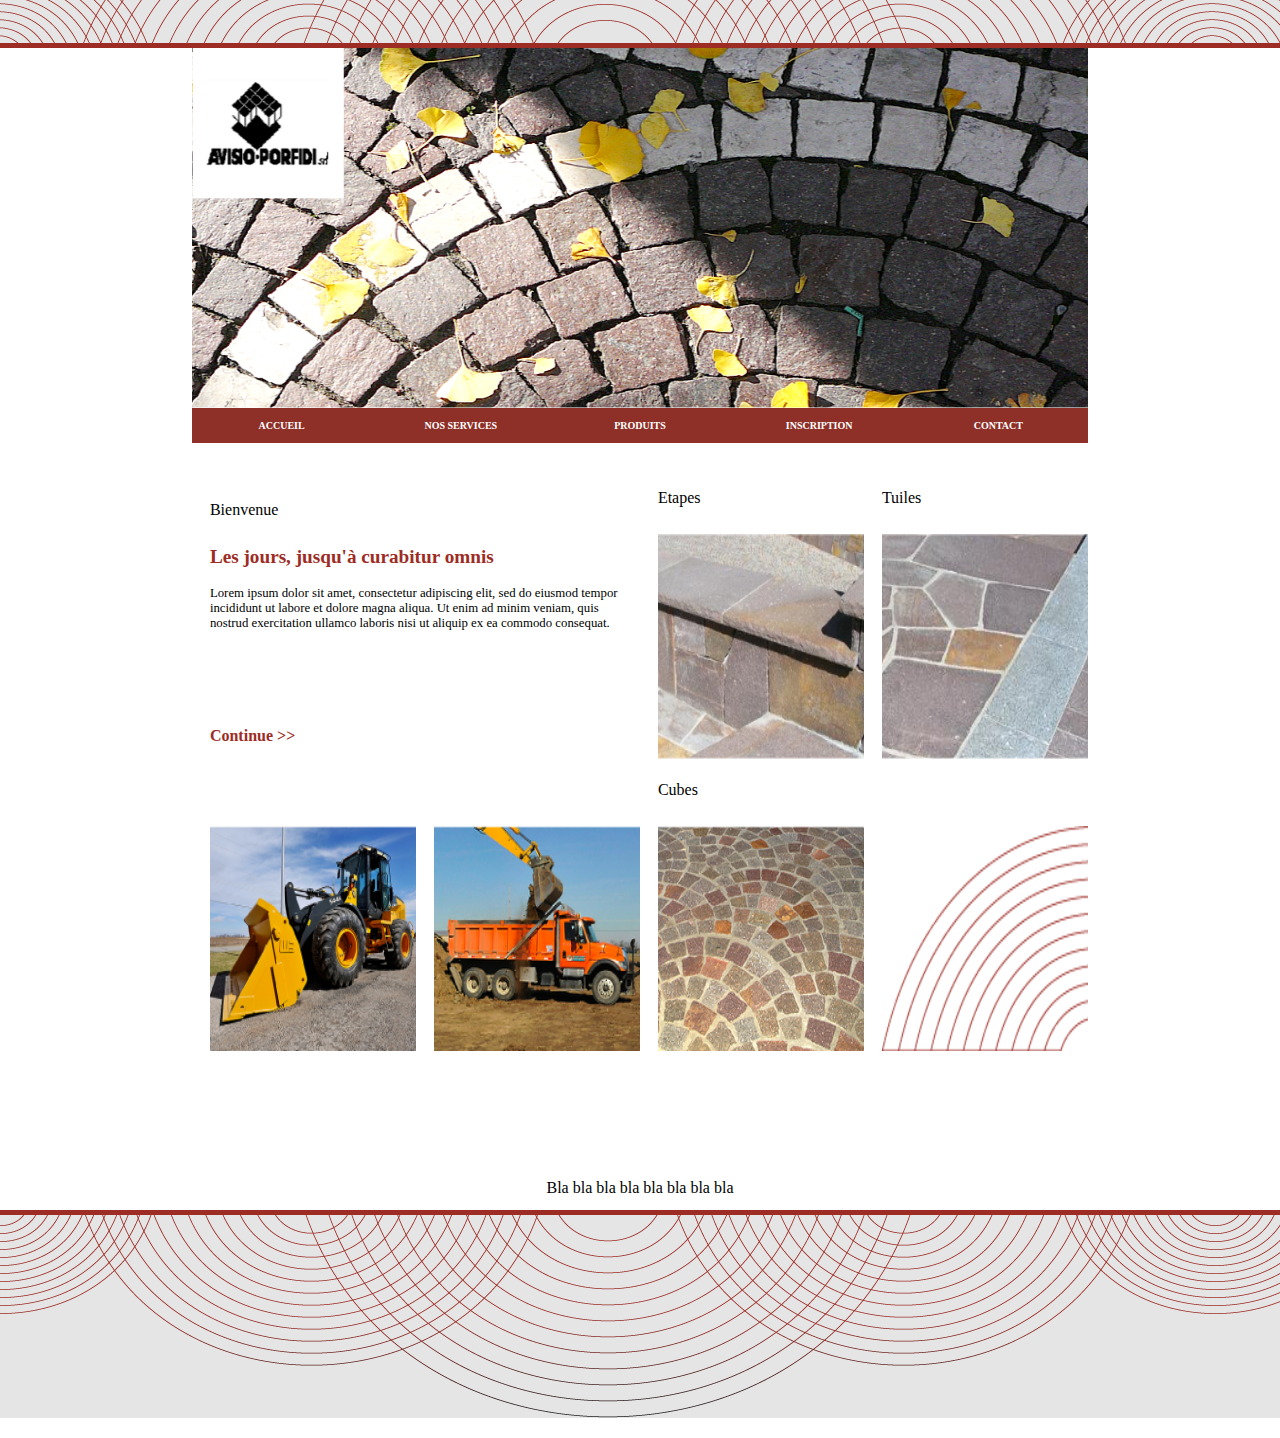
<file: index.html>
<!DOCTYPE html>
<html>
    <head>
        <link rel="stylesheet" href="style.css">
    </head>
    <body>
       <div class='topbg'>

       </div> 
       <div class='body'>
            <div class='headerimg'>
                <img id='bgImg' src='img/flash_img.png'>
                <img id='logo' src='img/logo.png'>
            </div>
            <div class='nav'>
                <div class='clickable navBtn'>
                    <div class='navTxt'>ACCUEIL</div>
                </div>
                <div class='clickable navBtn'>
                    <div class='navTxt'>NOS SERVICES</div>
                </div>
                <div class='clickable navBtn'>
                    <div class='navTxt'>PRODUITS</div>
                </div>
                <div class='clickable navBtn'>
                    <div class='navTxt'>INSCRIPTION</div>
                </div>
                <div class='clickable navBtn'>
                    <div class='navTxt'>CONTACT</div>
                </div>
            </div>
            <div class='articles'>
                <div class='textArt'>
                    <div class='artTitle'>Bienvenue</div>
                    <div class='artContent'>
                        <div class='contentTitle'>
                            Les jours, jusqu'à curabitur omnis
                        </div>
                        <div class='contentBody'>
                            Lorem ipsum dolor sit amet, consectetur adipiscing elit, sed do eiusmod tempor incididunt ut labore et dolore magna aliqua. Ut enim ad minim veniam, quis nostrud exercitation ullamco laboris nisi ut aliquip ex ea commodo consequat.
                        </div>
                        <div class='contentContinue clickable'>
                            Continue >>
                        </div>
                    </div>
                </div>
                <div class='imgArt'>
                    <div class='artTitle'>Etapes</div>
                    <div class='artContent'>
                        <img class='contentImg' src='img/image3.png'>
                    </div>
                </div>
                <div class='imgArt'>
                    <div class='artTitle'>Tuiles</div>
                    <div class='artContent'>
                        <img class='contentImg' src='img/image4.png'>
                    </div>
                </div>
                <div class='imgArt'>
                    <div class='artTitle'></div>
                    <div class='artContent'>
                        <img class='contentImg' src='img/image1.png'>
                    </div>
                </div>
                <div class='imgArt'>
                    <div class='artTitle'></div>
                    <div class='artContent'>
                        <img class='contentImg' src='img/image2.png'>
                    </div>
                </div>
                <div class='imgArt'>
                    <div class='artTitle'>Cubes</div>
                    <div class='artContent'>
                        <img class='contentImg' src='img/image5.png'>
                    </div>
                </div>
                <div class='imgArt'>
                    <div class='artTitle'></div>
                    <div class='artContent'>
                        <img class='contentImg' src='img/image6.png'>
                    </div>
                </div>
            </div>
       </div>
       <div class='footer'>
            Bla bla bla bla bla bla bla bla
       </div>
       <div class='footerbg'>
            
       </div>
    </body>
</html>
</file>
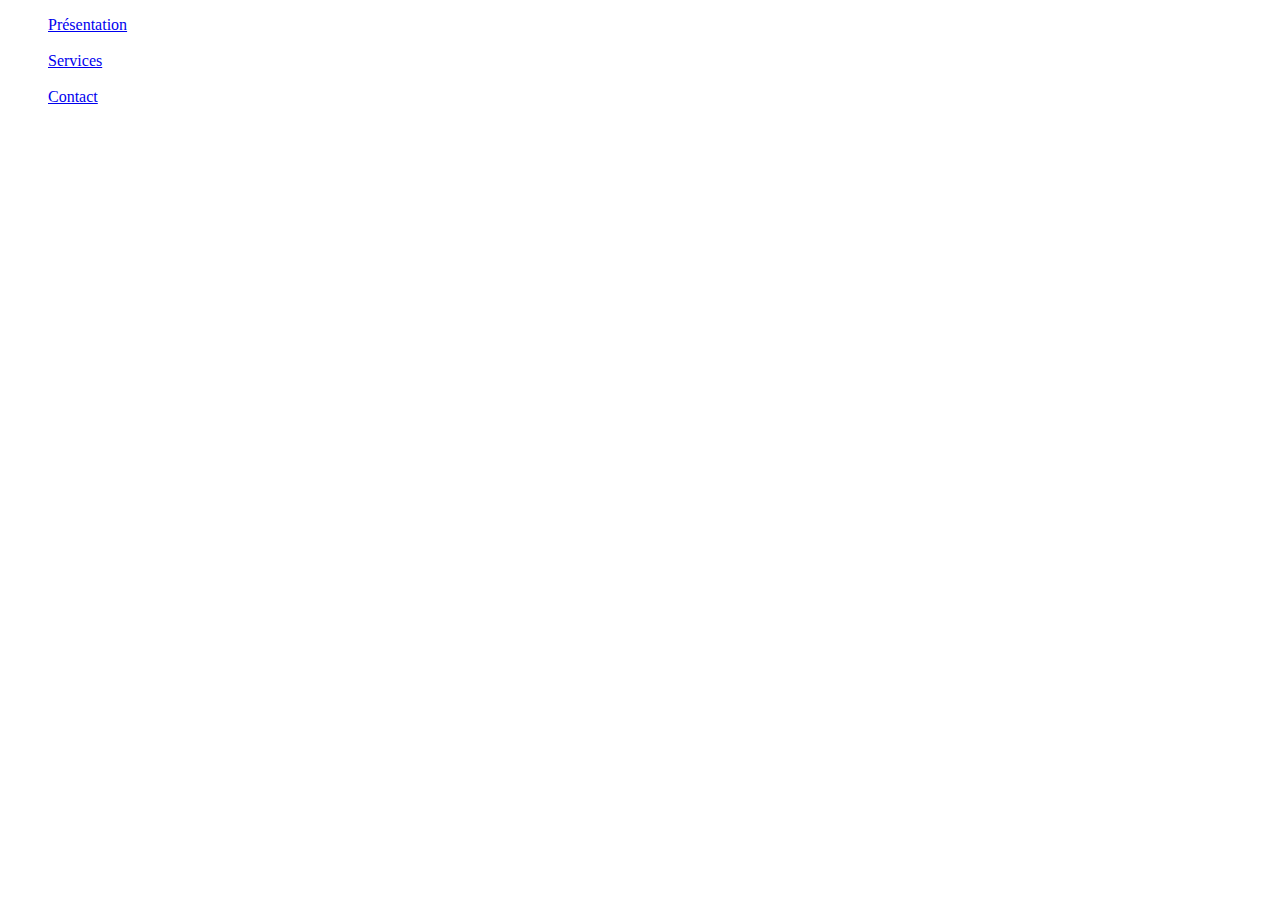
<file: Atelier HTML/ex2/index.html>
<!DOCTYPE html>
<html>
    <head>
        
    </head>
    <body>
        <ul type=none>
            <li><a href='./présentation.html'>Présentation</a></li><br/>
            <li><a href='./service.html'>Services</a></li><br/>
            <li><a href='mailto:saidanemongi@gmail.com'>Contact</a></li><br/>
        </ul>
    </body>
</html>
</file>
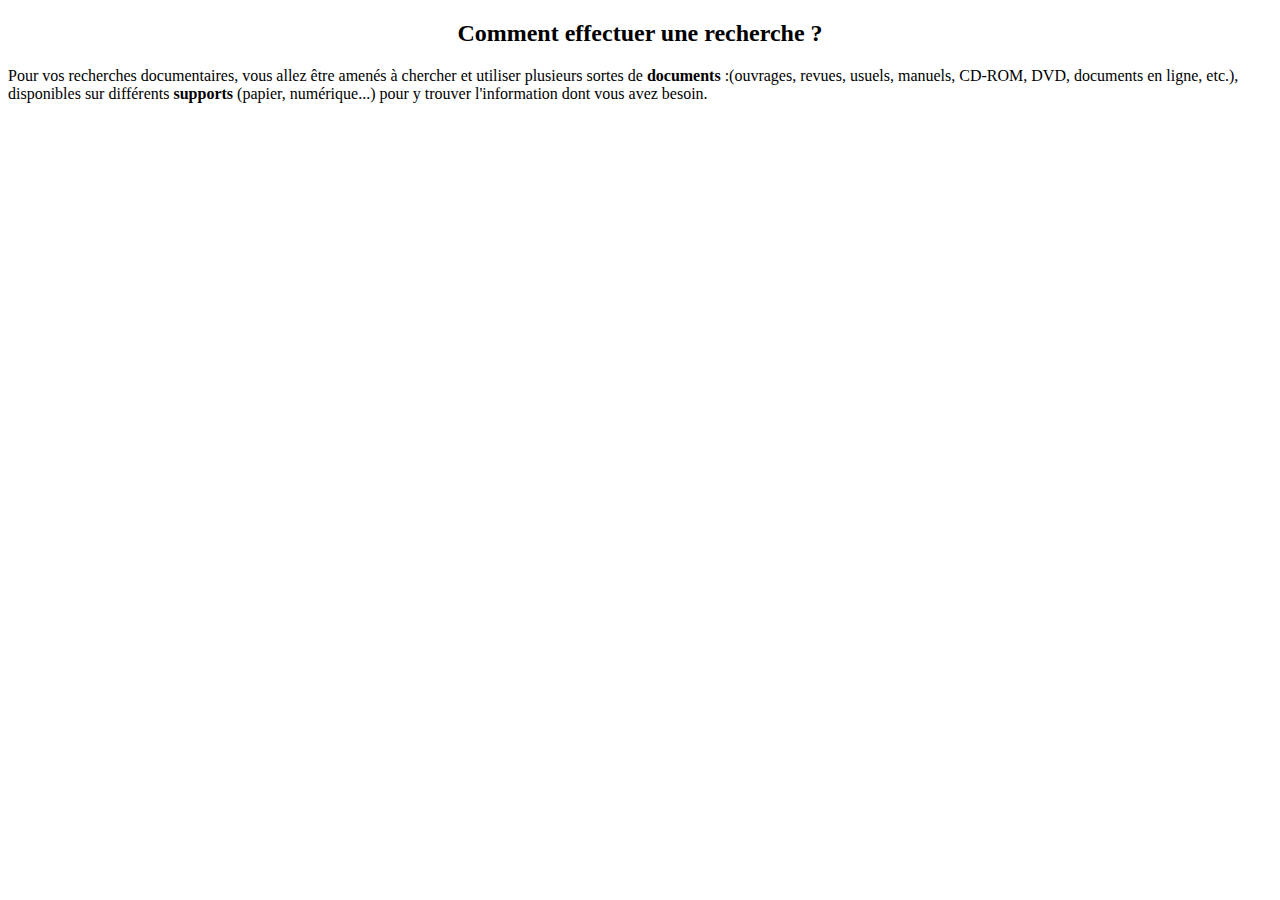
<file: Atelier HTML/ex1/page1.html>
<!DOCTYPE HTML>
<html>
    <head>
        <meta http-equiv="refresh" content="10; URL=./page2.html" />
        <meta name="author" content="Mohamed Mongi Saidane">
        <meta name="keywords" content="recherhe,chercher,document">
        <title>Introduction</title>
    </head>
    <body>
        <center><h2>Comment effectuer une recherche ?</h2></center>

<p>Pour vos recherches documentaires, vous allez être amenés à chercher et utiliser
plusieurs sortes de <b>documents</b> :(ouvrages, revues, usuels, manuels, CD-ROM,
DVD, documents en ligne, etc.), disponibles sur différents <b>supports</b> (papier,
numérique...) pour y trouver l'information dont vous avez besoin.</p>
    </body>
</html>
</file>
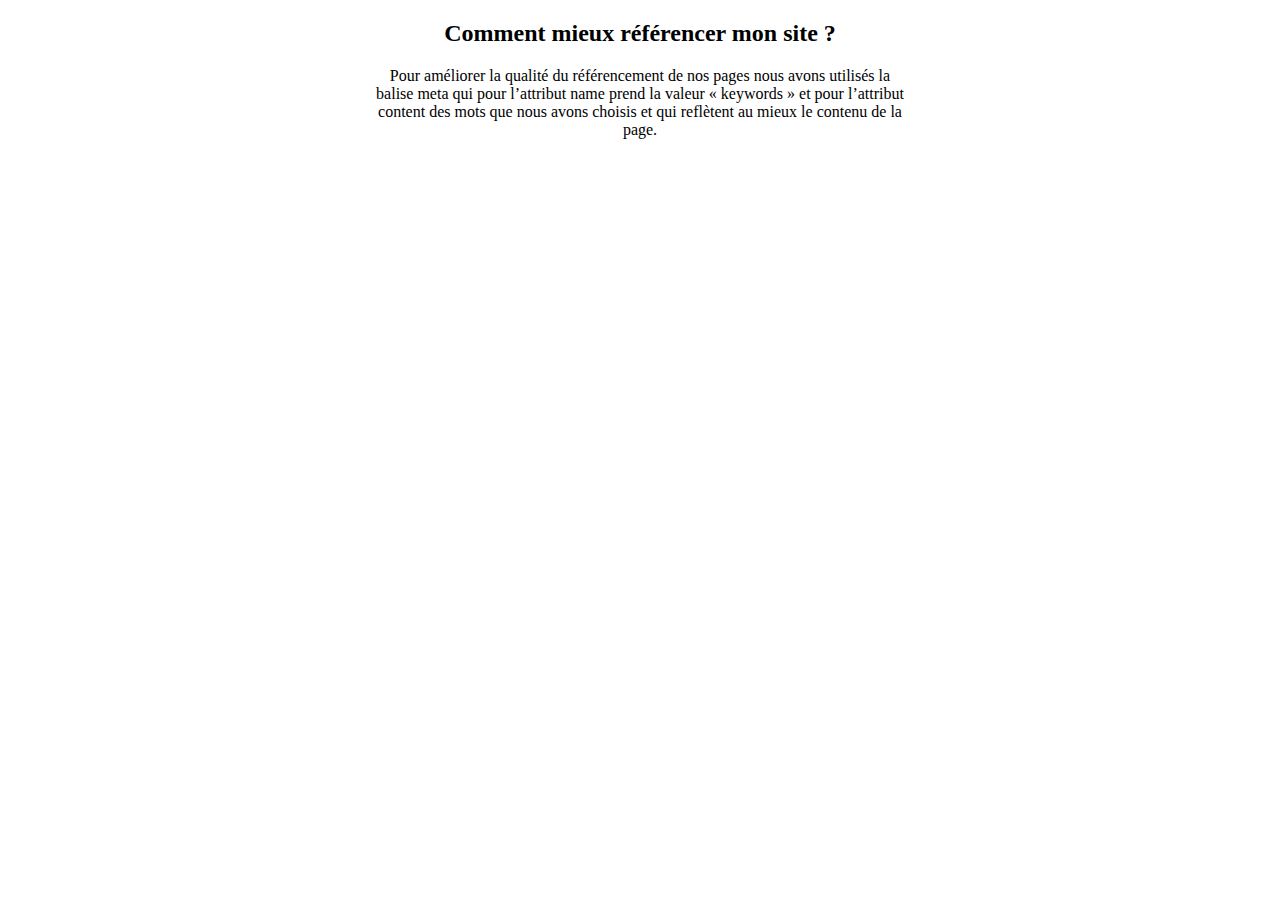
<file: Atelier HTML/ex1/page2.html>
<!DOCTYPE html>
<html>
    <head>
        <meta http-equiv="refresh" content="10; URL=./page1.html" />
        <title></title>
    </head>
    <body>
        <center><h2>Comment mieux référencer mon site ?</h2></center>

        <center><p>Pour améliorer la qualité du référencement de nos pages nous avons utilisés la<br/>
balise meta qui pour l’attribut name prend la valeur « keywords » et pour l’attribut<br/>
content des mots que nous avons choisis et qui reflètent au mieux le contenu de la<br/>
page.</p></center>
    </body>
</html>
</file>
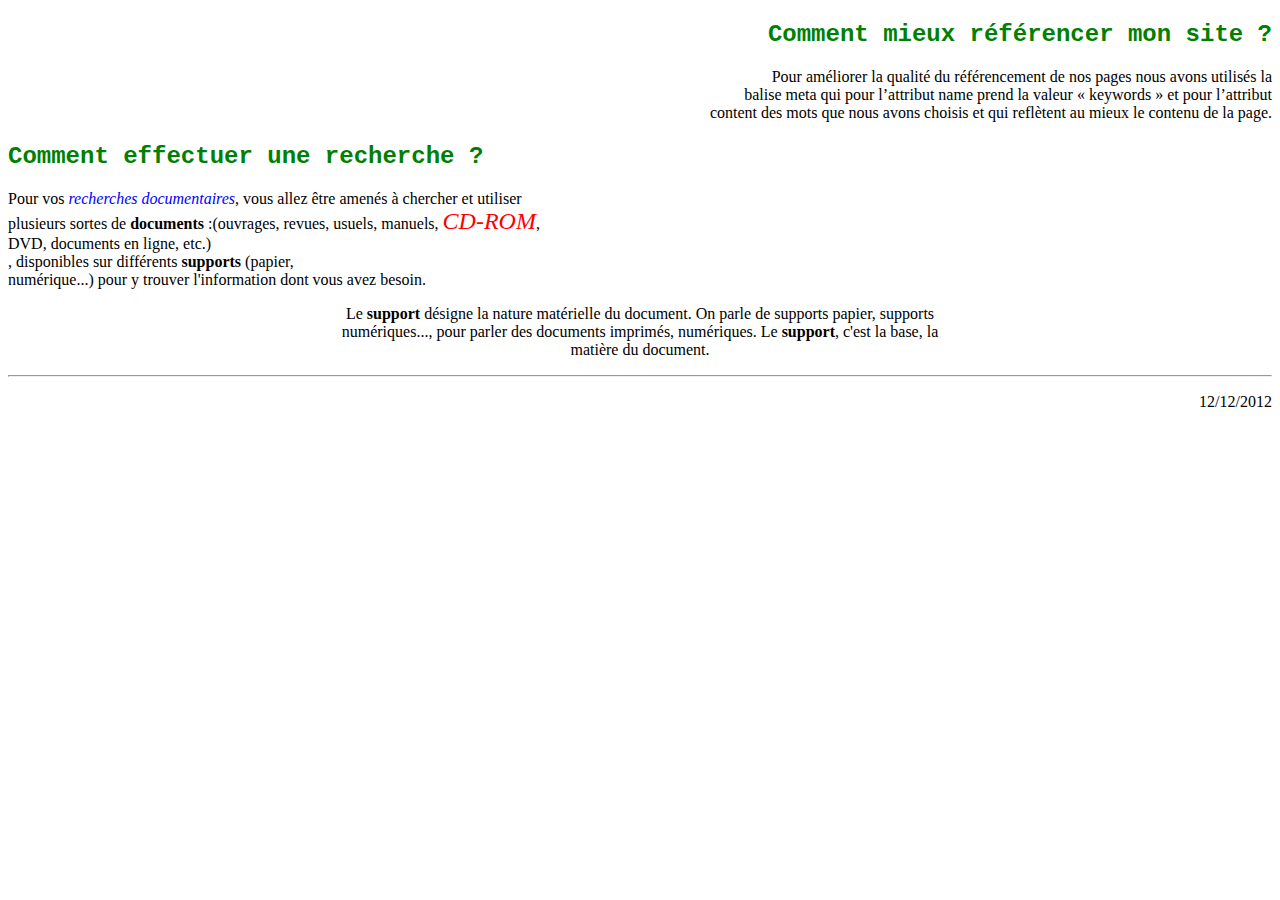
<file: Atelier HTML/ex1/page3.html>
<!DOCTYPE HTML>
<html>
    <head>
        <meta name="author" content="Mohamed Mongi Saidane">
        <meta name="keywords" content="recherhe,chercher,document">
        <title>Introduction</title>
    </head>
    <body>
        <!-- On peut utilisé un tableau/Flex display pour aligner les paragraphes dans la meme ligne -->

        <p>
            <h2 align='right'><font face='Courier' color='green'>Comment mieux référencer mon site ?</font></h2>

            <!-- 1er Paragraph -->
            <p align='right'> 
                Pour améliorer la qualité du référencement de nos pages nous avons utilisés la<br/>
                balise meta qui pour l’attribut name prend la valeur « keywords » et pour l’attribut<br/>
                content des mots que nous avons choisis et qui reflètent au mieux le contenu de la
                page.
            </p>
        </p>

        <p>
            <h2 align="left"><font face='Courier' color='green'>Comment effectuer une recherche ?</font></h2>

            <!-- 2eme Paragraph -->
            <p align="left">Pour vos <font color='blue'><i>recherches documentaires</i></font>, vous allez être amenés à chercher et utiliser<br/>
                plusieurs sortes de <b>documents</b> :(ouvrages, revues, usuels, manuels, <font color='red' size=5><i>CD-ROM</i></font>,<br/>
                DVD, documents en ligne, etc.)<br/>, disponibles sur différents <b>supports</b> (papier,<br/>
                numérique...) pour y trouver l'information dont vous avez besoin.
            </p>
        </p>

        <p>
            <p align=center>
                Le <b>support</b> désigne la nature matérielle du document. On parle de supports papier, supports <br/>
                numériques..., pour parler des documents imprimés, numériques. Le <b>support</b>, c'est la base, la <br/>
                matière du document.
            </p>
        </p>

        <hr/>

        <p align=right>
            12/12/2012
        </p>
    </body>
</html>
</file>
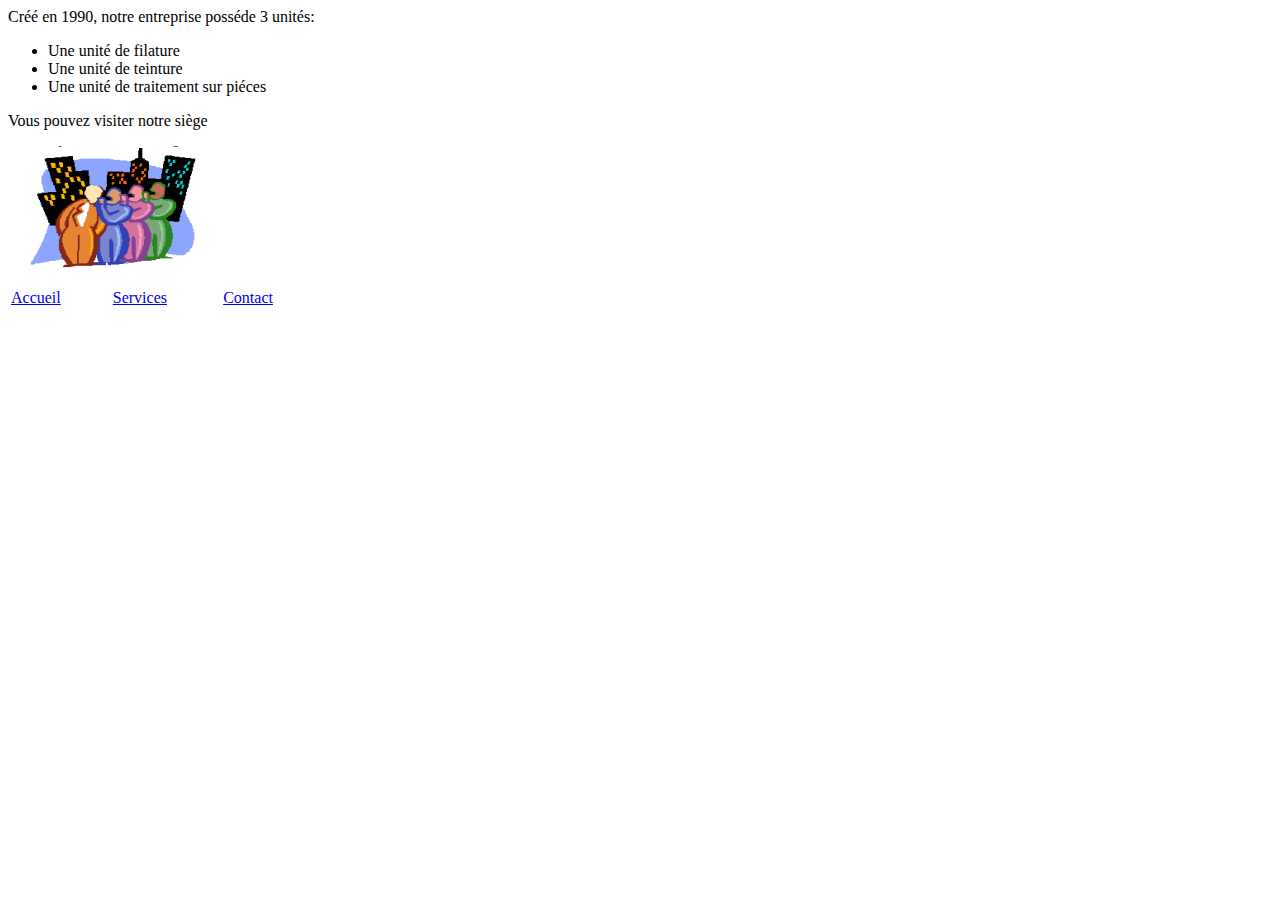
<file: Atelier HTML/ex2/présentation.html>
<!DOCTYPE html>
<html>
    <head>

    </head>
    <body>
        Créé en 1990, notre entreprise posséde 3 unités:
        <ul>
            <li>Une unité de filature</li>
            <li>Une unité de teinture</li>
            <li>Une unité de traitement sur piéces</li>
        </ul>

        <p>Vous pouvez visiter notre siège</p>
        <a href='./siege.html'>
            <img src='./img/img.png'/>
        </a>

        <table width='25%'>
            <tr>
                <td><a href='./index.html'>Accueil</a></td>
                <td><a href='./service.html'>Services</a></td>
                <td><a href='mailto:saidanemongi@gmail.com'>Contact</a></td>
            </tr>
        </table>
    </body>
</html>
</file>
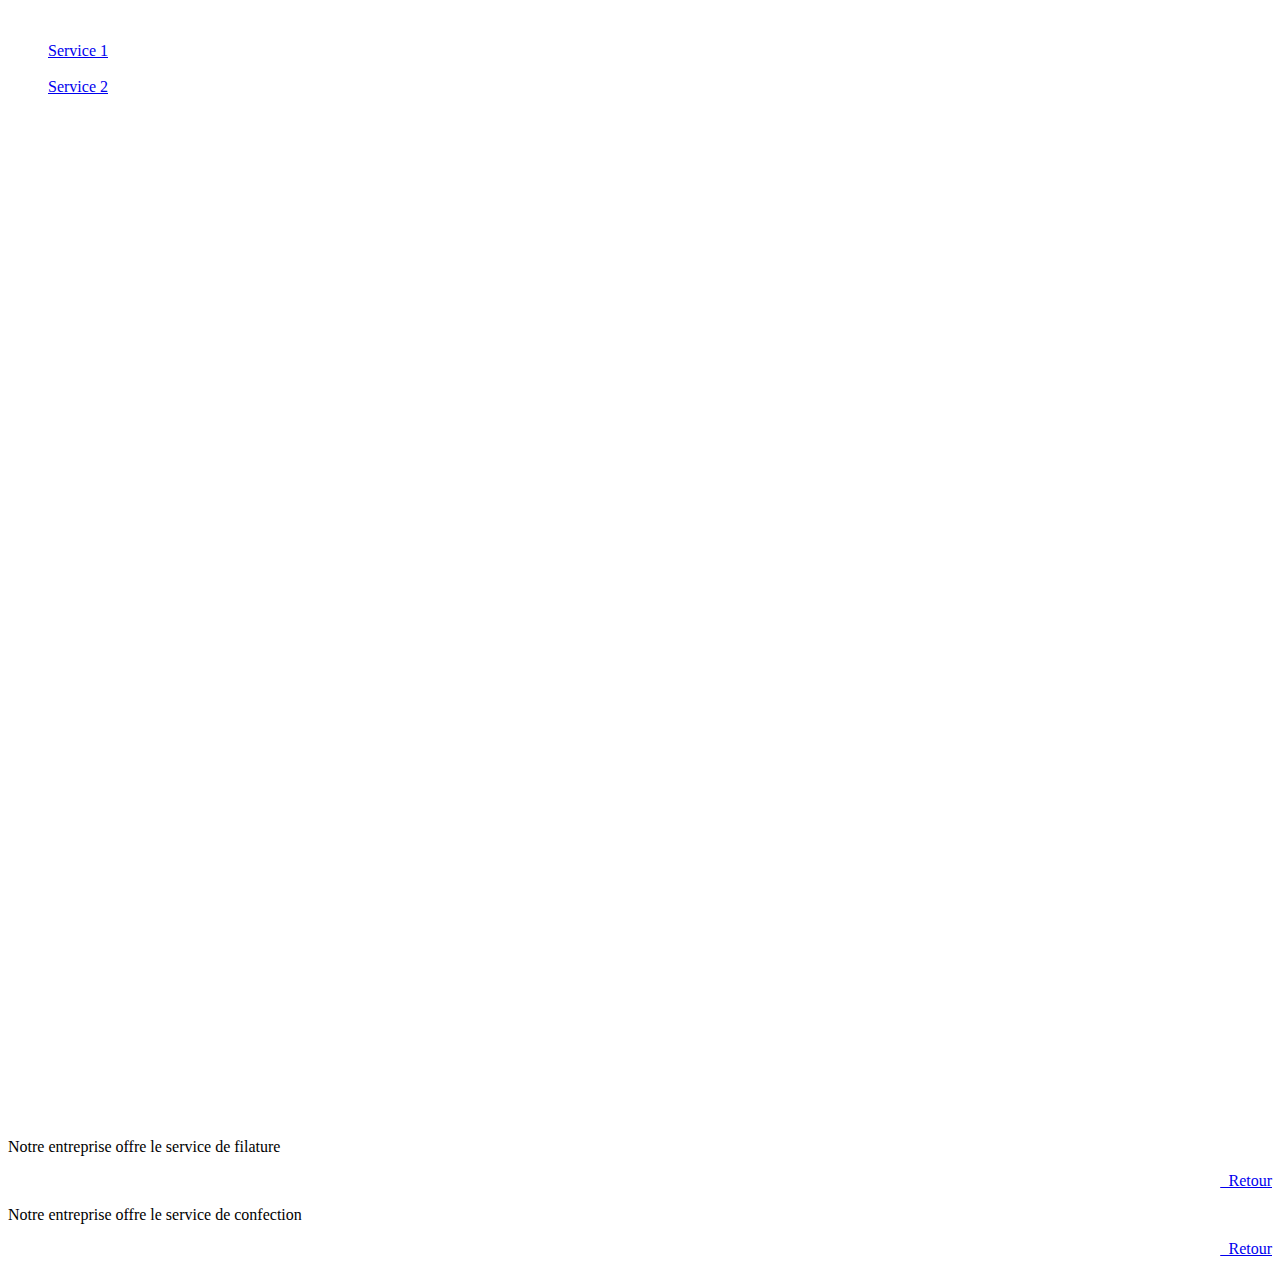
<file: Atelier HTML/ex2/service.html>
<!DOCTYPE html>
<html>
    <head>

    </head>
    <body>
        <br/>
        <div id='top'>
            <ul type=none>
                <li><a href='#serv1'>Service 1</a></li><br/>
                <li><a href='#serv2'>Service 2</a></li><br/>
            </ul>
        </div>

        <!-- Pour le test -->
        <br/><br/><br/><br/><br/><br/><br/><br/><br/><br/><br/><br/><br/><br/>
        <br/><br/><br/><br/><br/><br/><br/><br/><br/><br/><br/><br/><br/><br/>
        <br/><br/><br/><br/><br/><br/><br/><br/><br/><br/><br/><br/><br/><br/>
        <br/><br/><br/><br/><br/><br/><br/><br/><br/><br/><br/><br/><br/><br/>

        <div id='serv1'>
            Notre entreprise offre le service de filature
            <p align=right><a href='#top'>_Retour</a></p>
        </div>

        <div id='serv2'>
            Notre entreprise offre le service de confection
            <p align=right><a href='#top'>_Retour</a></p>
        </div>
    </body>
</html>
</file>
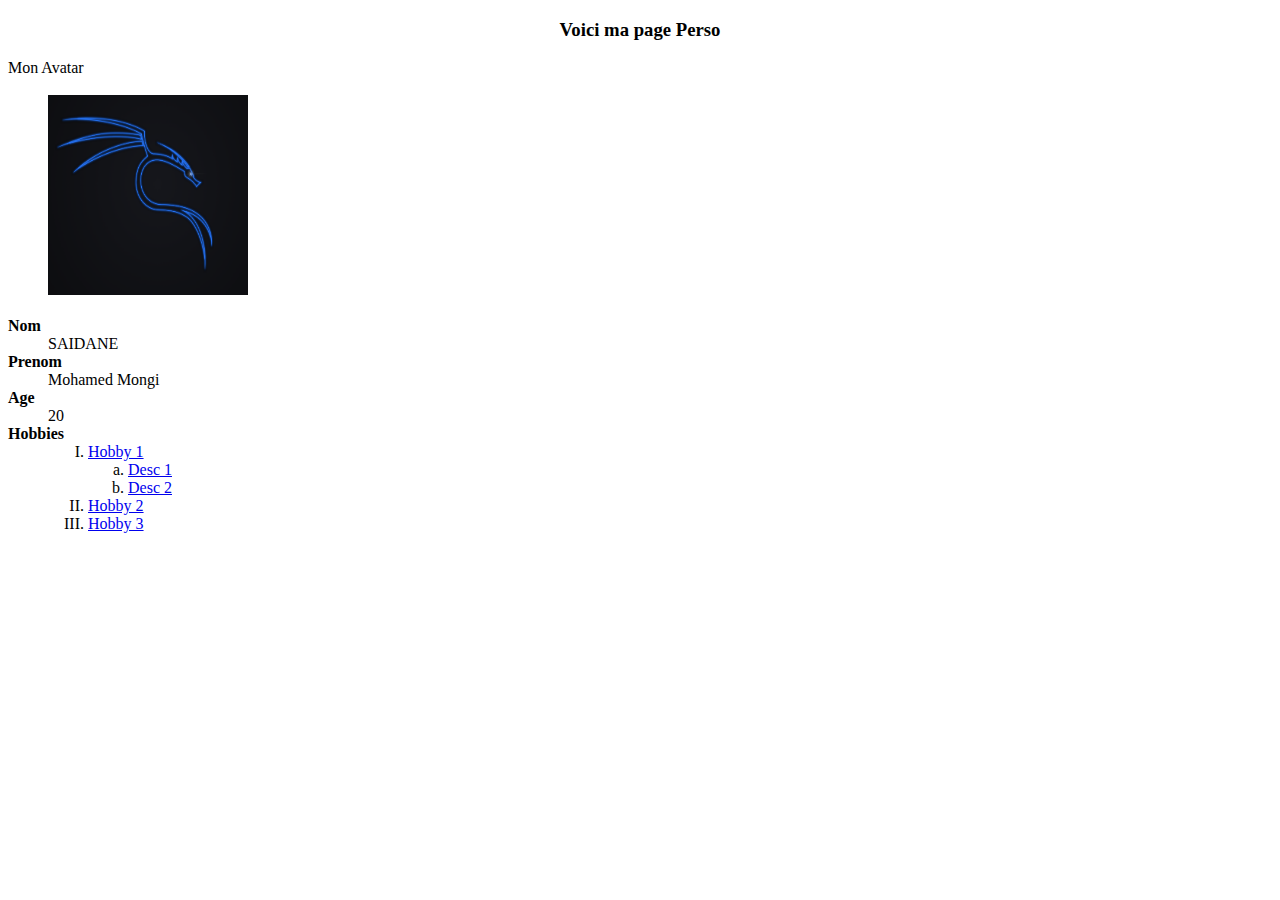
<file: Atelier HTML/ex3/page1.html>
<!DOCTYPE html>
<html>
    <head>

    </head>
    <body>
        <center><h3>Voici ma page Perso</h3></center>

        <dl>
            <dt>Mon Avatar</dt>
            <br/>
            <dd><img src='./img/avatar.png' width="200px" height="200px"/></dd>
            <br/>

            <dt><b>Nom</b></dt>
            <dd>SAIDANE</dd>

            <dt><b>Prenom</b></dt>
            <dd>Mohamed Mongi</dd>

            <dt><b>Age</b></dt>
            <dd>20</dd>

            <dt><b>Hobbies</b></dt>
            <dd>
                <ol type="I">
                    <li><a href="#">Hobby 1</a>
                        <ol type="a">
                            <li><a href=#>Desc 1</a></li>
                            <li><a href=#>Desc 2</a></li>
                        </ol>
                    </li>
                    <li><a href="#">Hobby 2</a></li>
                    <li><a href="#">Hobby 3</a></li>
                </ol>
            </dd>
        </dl>        


    </body>
</html>
</file>
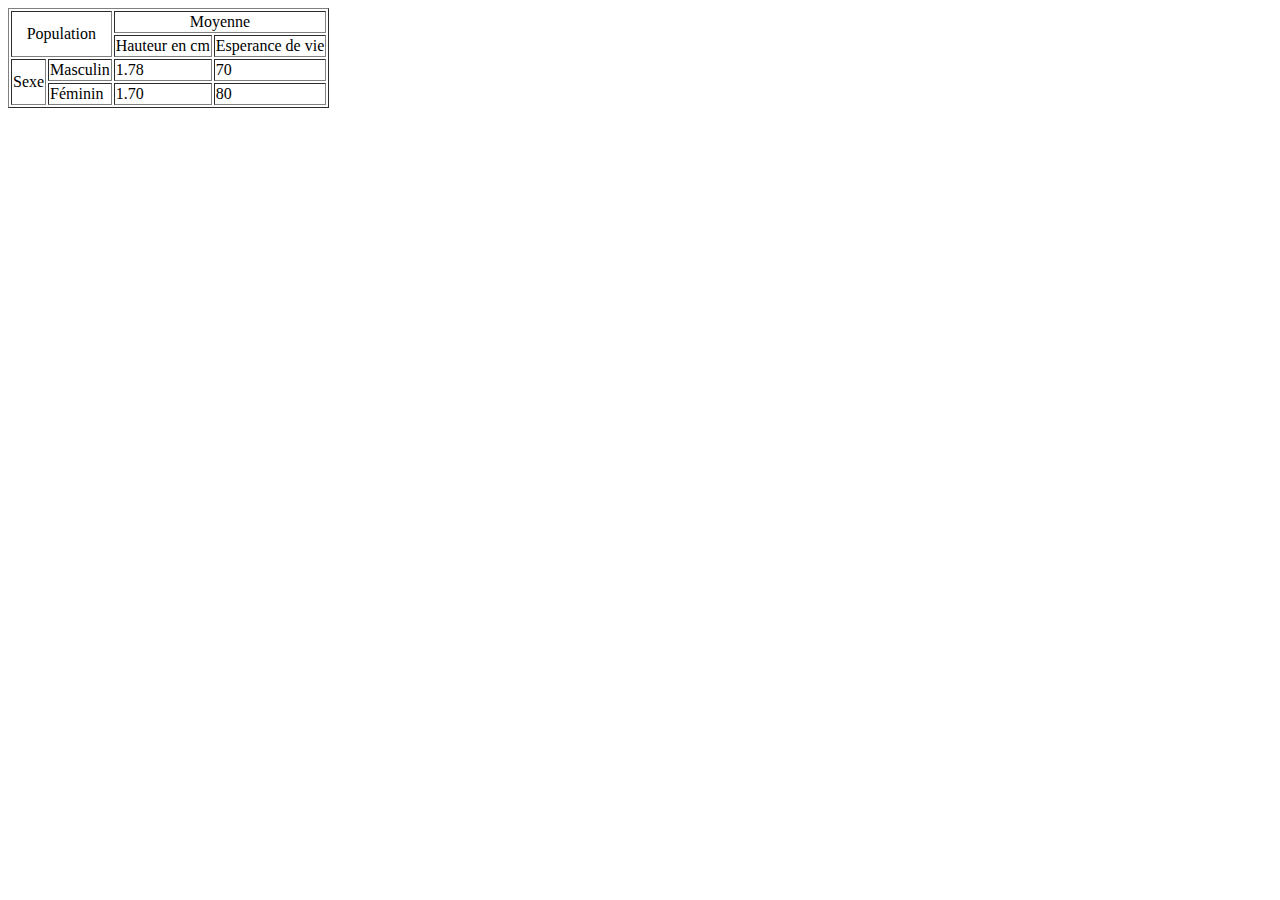
<file: Atelier HTML/ex3/page2.html>
<!DOCTYPE html>
<html>
    <head>

    </head>
    <body>
        <table border="1">
            <tr>
                <td colspan="2" rowspan="2">
                    <center>Population</center>
                </td>
                <td colspan="2">
                    <center>Moyenne</center>
                </td>
            </tr>
            <tr>
                <td>Hauteur en cm</td>
                <td>Esperance de vie</td>
            </tr>
            <tr>
                <td rowspan="2">
                    Sexe
                </td>
                <td>Masculin</td>
                <td>1.78</td>
                <td>
                    70
                </td>
            </tr>
            <tr>
                <td>Féminin</td>
                <td>1.70</td>
                <td>
                    80
                </td>
            </tr>
        </table>
    </body>
</html>
</file>
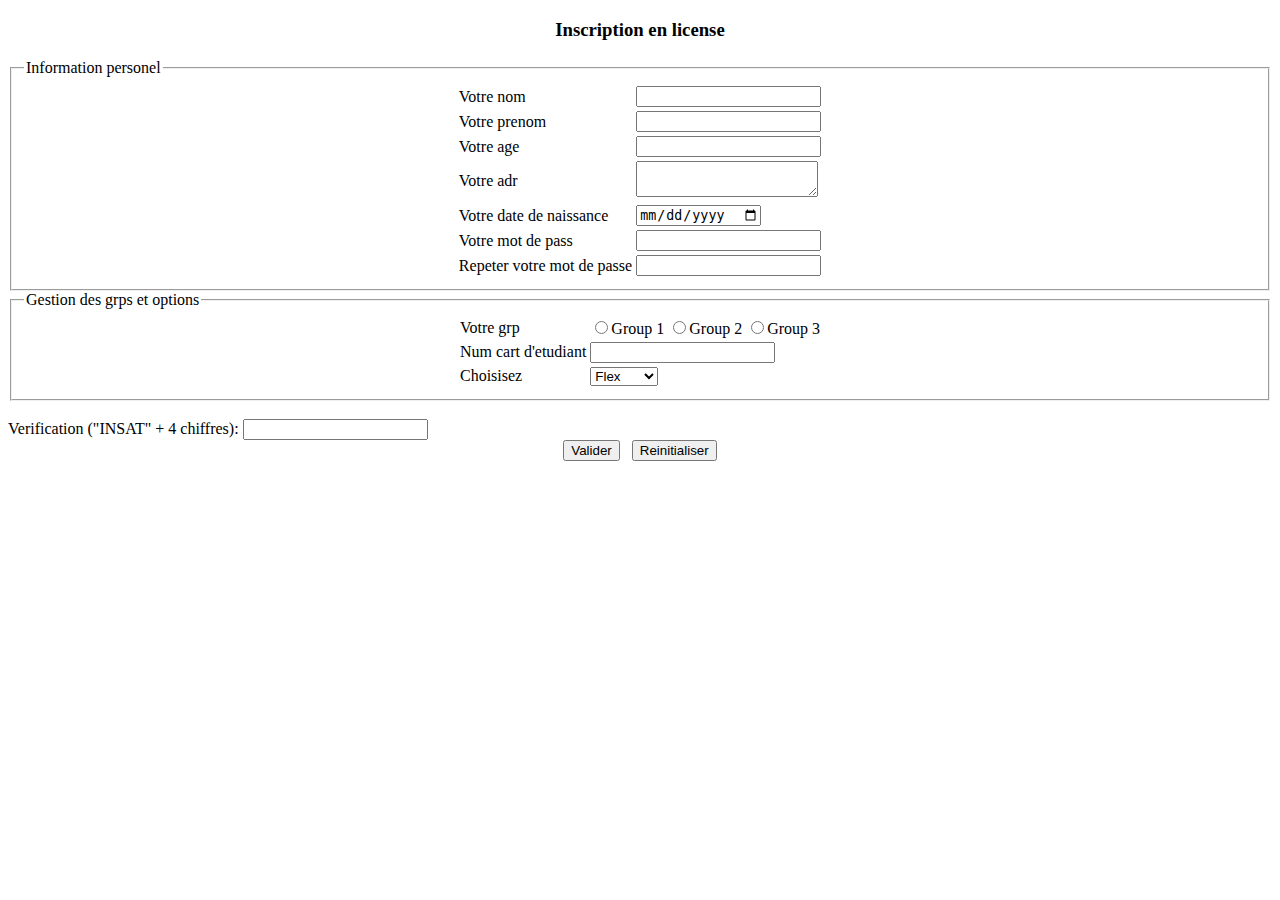
<file: Atelier HTML/ex3/page3.html>
<!DOCTYPE html>
<html>
    <head>

    </head>
    <body>
        <center><h3>Inscription en license</h3></center>

        <form method="POST" action="./page4.html">
            <fieldset>
                <legend>Information personel</legend>

                <table align="center">
                    <tr>
                        <td>Votre nom</td>
                        <td><input name="nom" /></td>
                    </tr>
                    <tr>
                        <td>Votre prenom</td>
                        <td><input name="prenom" /></td>
                    </tr>
                    <tr>
                        <td>Votre age</td>
                        <td><input name="age" type="number" /></td>
                    </tr>
                    <tr>
                        <td>Votre adr</td>
                        <td><textarea name="adr"></textarea></td>
                    </tr>
                    <tr>
                        <td>Votre date de naissance</td>
                        <td><input type="date" /></td>
                    </tr>
                    <tr>
                        <td>Votre mot de pass</td>
                        <td><input type="password" name="password" required/></td>
                    </tr>
                    <tr>
                        <td>Repeter votre mot de passe</td>
                        <td><input type="password" name="password" required/></td>
                    </tr>
                </table>
            </fieldset>

            <fieldset>
                <legend>Gestion des grps et options</legend>

                <table align="center">
                    <tr>
                        <td>Votre grp</td>
                        <td>
                            <input name="grp" type="radio">Group 1
                            <input name="grp" type="radio">Group 2
                            <input name="grp" type="radio">Group 3
                        </td>
                    </tr>
                    <tr>
                        <td>Num cart d'etudiant</td>
                        <td><input type="number"></td>
                    </tr>
                    <tr>
                        <td>Choisisez</td>
                        <td><select name="opt">
                            <option value=0>Flex</option>
                            <option value=1>HTML</option>
                            <option value=2>Android</option>
                        </select></td>
                    </tr>
                </table>
            </fieldset>

            <br>

            Verification ("INSAT" + 4 chiffres): <input type="text" pattern="[I][N][S][A][T][0-9]{4}"/>

            <center>
                <button type="submit">Valider</button>&nbsp;&nbsp;
                <button type="reset">Reinitialiser</button>
            </center>
        </form>
    </body>
</html>
</file>
<file: style.css>
* {
    margin: 0;
    padding: 0;
} 

body{
    display:flex;
    flex-direction: column;
}

.topbg{
    background-image: url('img/top_bg.png');
    width: 100%;
    height: 43px;
    background-repeat: repeat-x;
    border-bottom: 5px solid rgb(157, 44, 37);
}

.body{
    display:flex;
    flex-direction: column;
    margin-left: auto;
    margin-right: auto;
    width: 70%;
    height: max(550px, 120vh);
    background-color: white;
}

#bgImg{
    position: absolute;
    width: 100%;
    height: 100%;
}

#logo{
    position: absolute;
    width: 17%;
    height: 42%;
}

.headerimg{
    position: relative;
    width: 100%;
    height: 40vh; /* Relative to screen size */
}

.footerbg{
    background-image: url('img/foot_bg.png');
    width: 100%;
    height: 223px;
    background-repeat: repeat-x;
    border-top: 5px solid rgb(157, 44, 37);
}

.footer{
    text-align: center;
    margin-top: 4%;
    margin-bottom: 1%;
}

.nav{
    display: flex;
    width: 100%;
    height: min(6%, 35px);
}

.navTxt{
    text-align: center;
    margin:auto;
    color: white;
    font-size:x-small;
    font-weight: bold;
}

.navBtn{
    display: inline-flex;
    width: 20%;
    height: 100%;
    background-color: rgb(142, 47, 40);
}

.navBtn:hover{
    background-color: black;
    background-image: url('img/rings.png');
    background-repeat: no-repeat;
    background-position: 100%;
}

.clickable{
    cursor: pointer;
}

.articles{
    width: 100%;
    display: flex;
    flex-wrap: wrap;
    align-content:flex-start;
    margin-top: 4vh;
    padding-bottom: 3vh;

}

.textArt{
    width: 48%;
    height: max-content;
    margin-left: 2%;
}

.imgArt{
    width: 23%;
    margin-left: 2%;
    height: max-content;
}

.artTitle{
    margin-top: 5%;
    height: max(30px, 5vh);
}

.contentTitle{ /* Text article */
    margin-bottom: 2vh;
    color:rgb(157, 44, 37);
    font-weight: bold;
    font-size:larger;
}

.contentContinue{
    color:rgb(157, 44, 37);
    font-weight: bold;
    width: max-content;
}

.contentBody{ /* Text article */
    margin-bottom: 2vh;
    height: 55%;
    font-size: 1vw;
}

.contentImg{
    width: 100%;
    height: 100%;
}

.artContent{
    display: flex;
    flex-direction: column;
    height: max(25vh, 165px);
}
</file>
